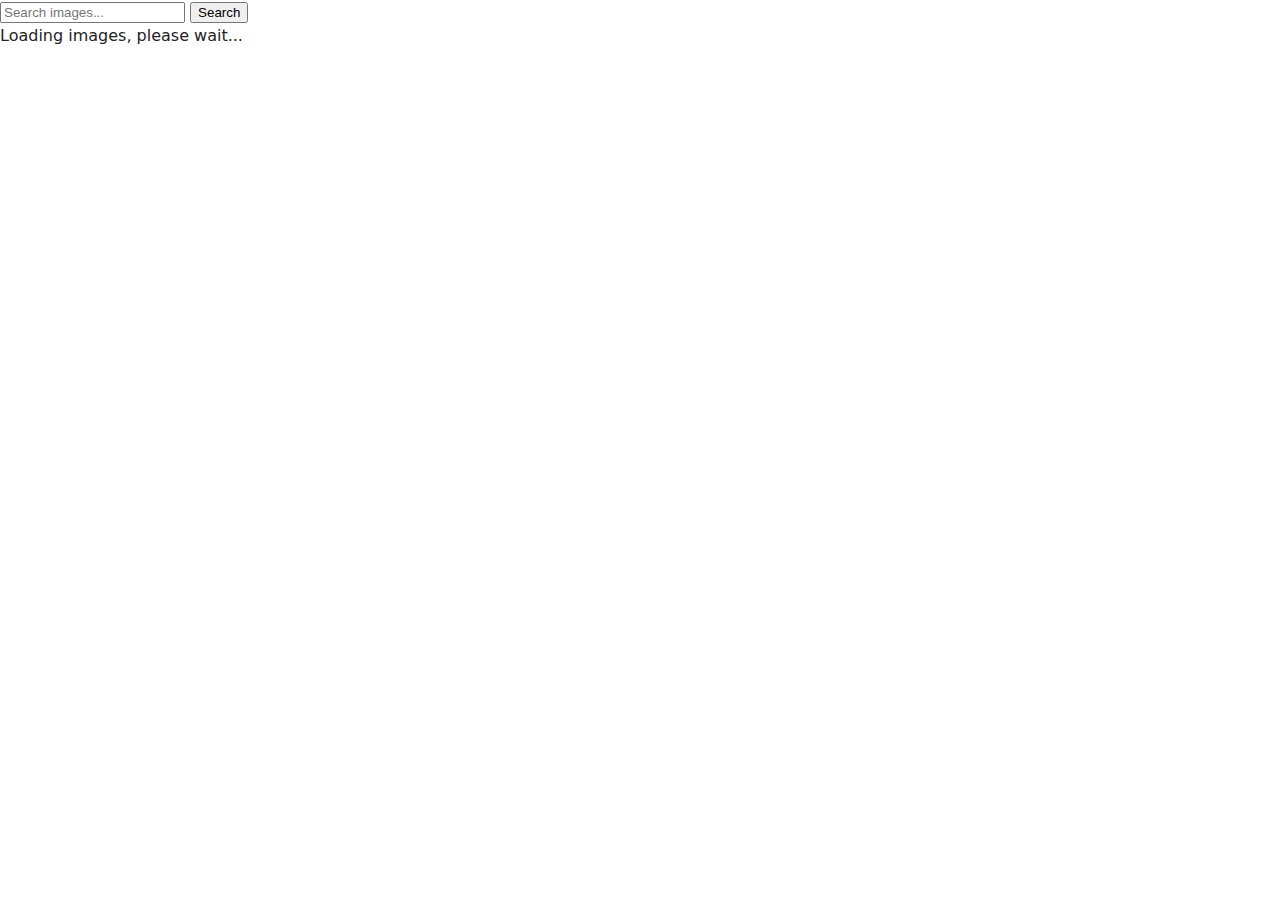
<file: src/index.html>
<!DOCTYPE html>
<html lang="en">
  <head>
    <meta charset="UTF-8" />
    <link rel="icon" type="image/svg+xml" href="/favicon.svg" />
    <meta name="viewport" content="width=device-width, initial-scale=1.0" />
    <title>Image Search</title>
    <link
      href="https://fonts.googleapis.com/css?family=Montserrat:400,500,700&display=swap"
      rel="stylesheet"
    />
    <link rel="stylesheet" href="./css/styles.css" />
  </head>
  <body>
    <main>
      <form class="form">
        <label>
          <input
            type="text"
            name="search-text"
            placeholder="Search images..."
            required
          />
        </label>
        <button type="submit">Search</button>
      </form>

      <span id="loader" class="loader hidden">
        <span class="loader-inner line-scale"></span>
        <span class="loader-text">Loading images, please wait...</span>
      </span>

      <ul class="gallery"></ul>
    </main>

    <script type="module" src="./main.js"></script>
  </body>
</html>
</file>
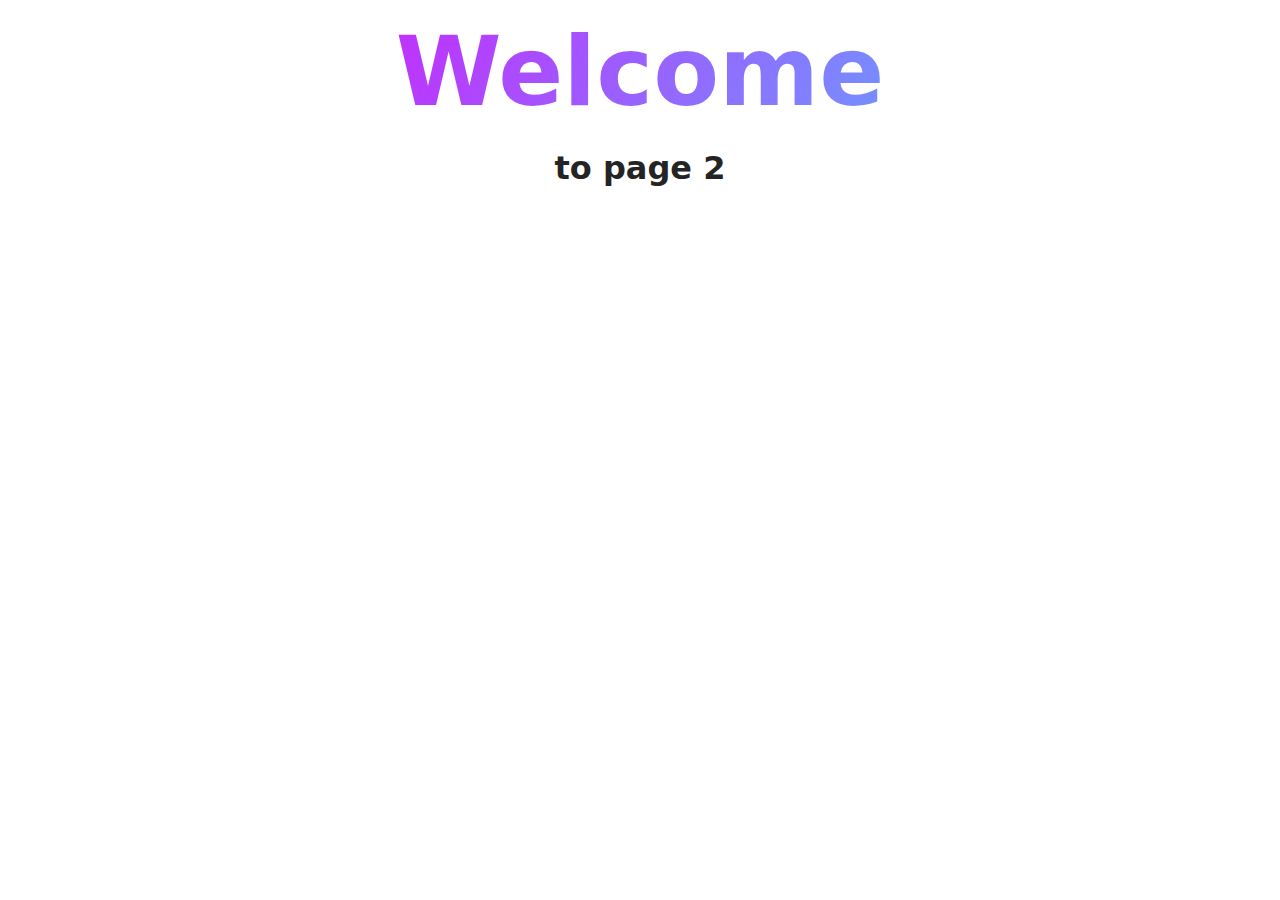
<file: src/page-2.html>
<!DOCTYPE html>
<html lang="en">
  <head>
    <meta charset="UTF-8" />
    <meta http-equiv="X-UA-Compatible" content="IE=edge" />
    <meta name="viewport" content="width=device-width, initial-scale=1.0" />
    <title>Page 2</title>
    <link rel="stylesheet" href="./css/styles.css" />
  </head>
  <body>
    <load
      src="./partials/header.html"
      icon-path="./img/sprite.svg#logo"
      highlight-act="active"
    />

    <main>
      <div class="container">
        <h1 class="main-title">
          <span class="main-title-gradient">Welcome</span> to page 2
        </h1>
        <load src="./partials/back-link.html" />
      </div>
    </main>

    <load src="./partials/footer.html" />
  </body>
</html>
</file>
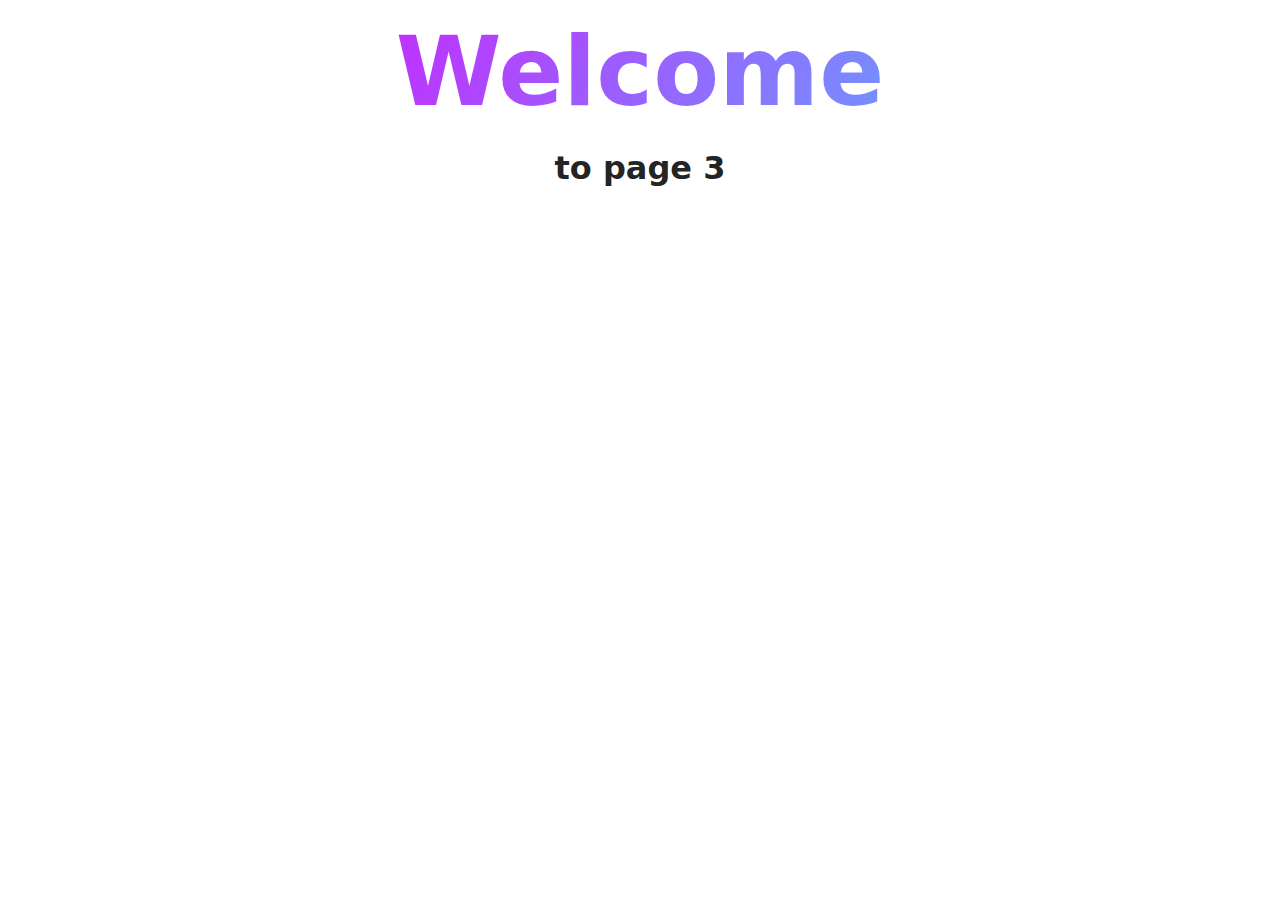
<file: src/page-3.html>
<!DOCTYPE html>
<html lang="en">
  <head>
    <meta charset="UTF-8" />
    <meta http-equiv="X-UA-Compatible" content="IE=edge" />
    <meta name="viewport" content="width=device-width, initial-scale=1.0" />
    <title>Page 3</title>
    <link rel="stylesheet" href="./css/styles.css" />
  </head>
  <body>
    <load
      src="./partials/header.html"
      icon-path="./img/sprite.svg#logo"
      highlight-curr="active"
    />

    <main>
      <div class="container">
        <h1 class="main-title">
          <span class="main-title-gradient">Welcome</span> to page 3
        </h1>
        <load src="./partials/back-link.html" />
      </div>
    </main>

    <load src="./partials/footer.html" />
  </body>
</html>
</file>
<file: src/css/styles.css>
/**
  |============================
  | include css partials with
  | default @import url()
  |============================
*/
/* Common styles */
@import url('./reset.css');
@import url('./base.css');
@import url('./container.css');
@import url('./animations.css');

/* Sections style */
@import url('./header.css');
@import url('./vite-promo.css');
@import url('./badges.css');
@import url('./back-link.css');
@import url('./footer.css');
</file>
